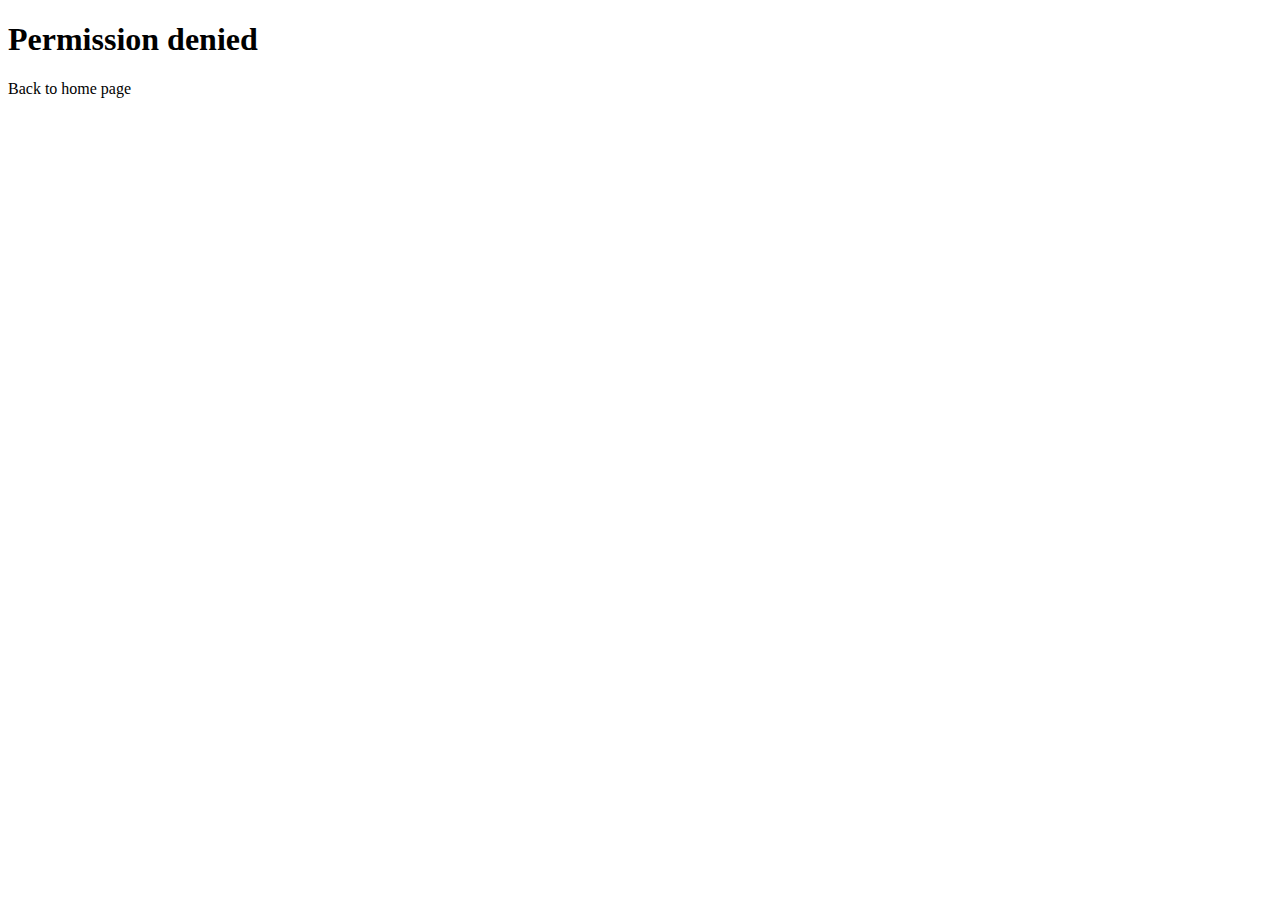
<file: BookstoreAssignment_MariahFalzon/src/main/resources/templates/error/permission-denied.html>
<!DOCTYPE html>
<html xmlns:th="http://www.thymeleaf.org">
<head>
    <title>Permission Denied</title>
</head>
<body>

<h1>Permission denied</h1>
<p><a th:href="@{/secure/index}">Back to home page</a></p>

</form>

</body>
</html>
</file>
